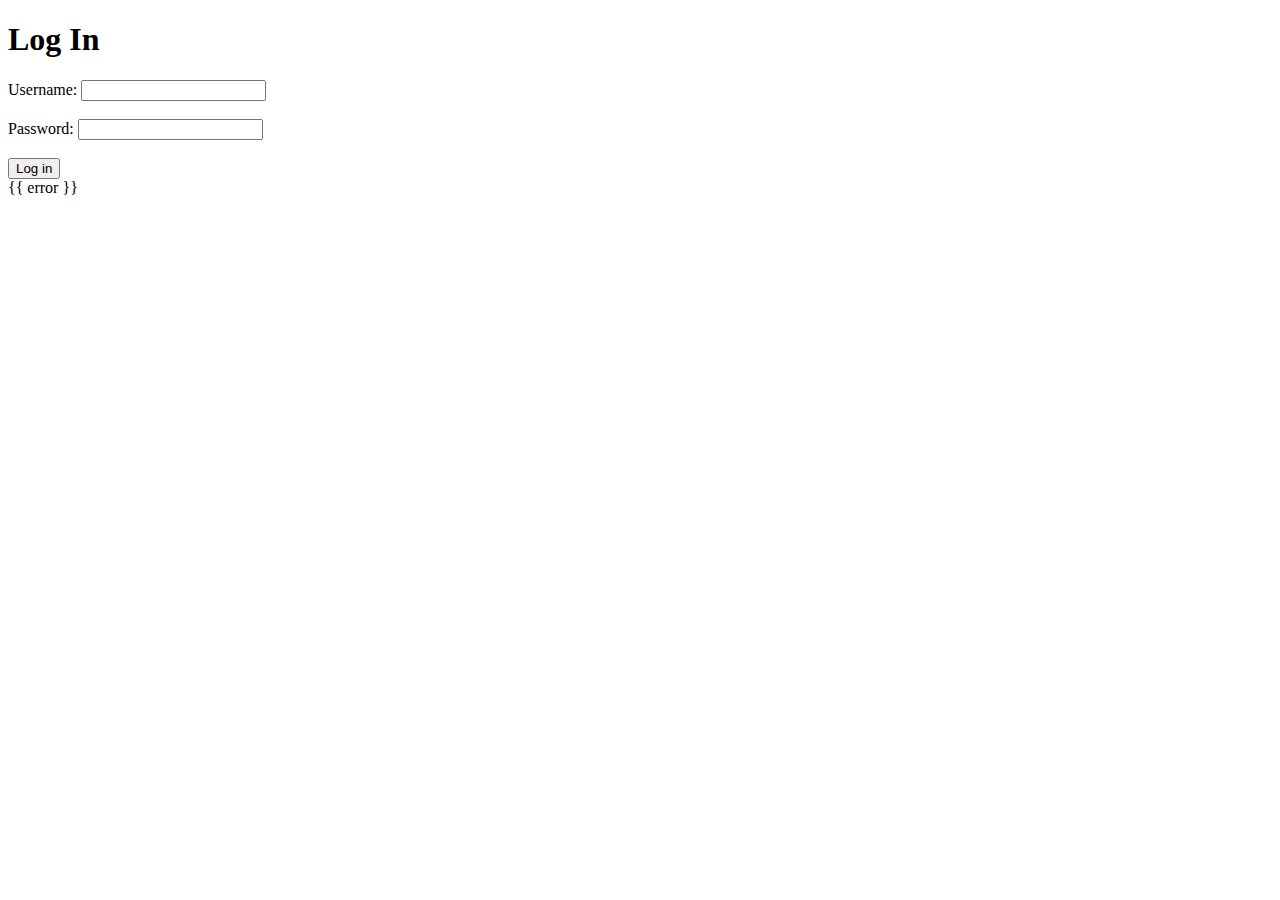
<file: assignment_3/app/templates/login.html>
<!DOCTYPE html>
<html lang="en">
<head>
    <meta charset="UTF-8">
    <title>Flask User Form</title>
</head>
<body>
    <h1>Log In</h1>
    <form method="POST">
        <label for="username">Username:</label>
        <input type="text" id="username" name="username" required><br><br>

        <label for="password">Password:</label>
        <input type="password" id="password" name="password" required><br><br>

        <input type="submit" value="Log in">
    </form>
    <div>{{ error }}</div>


</body>
</html>
</file>
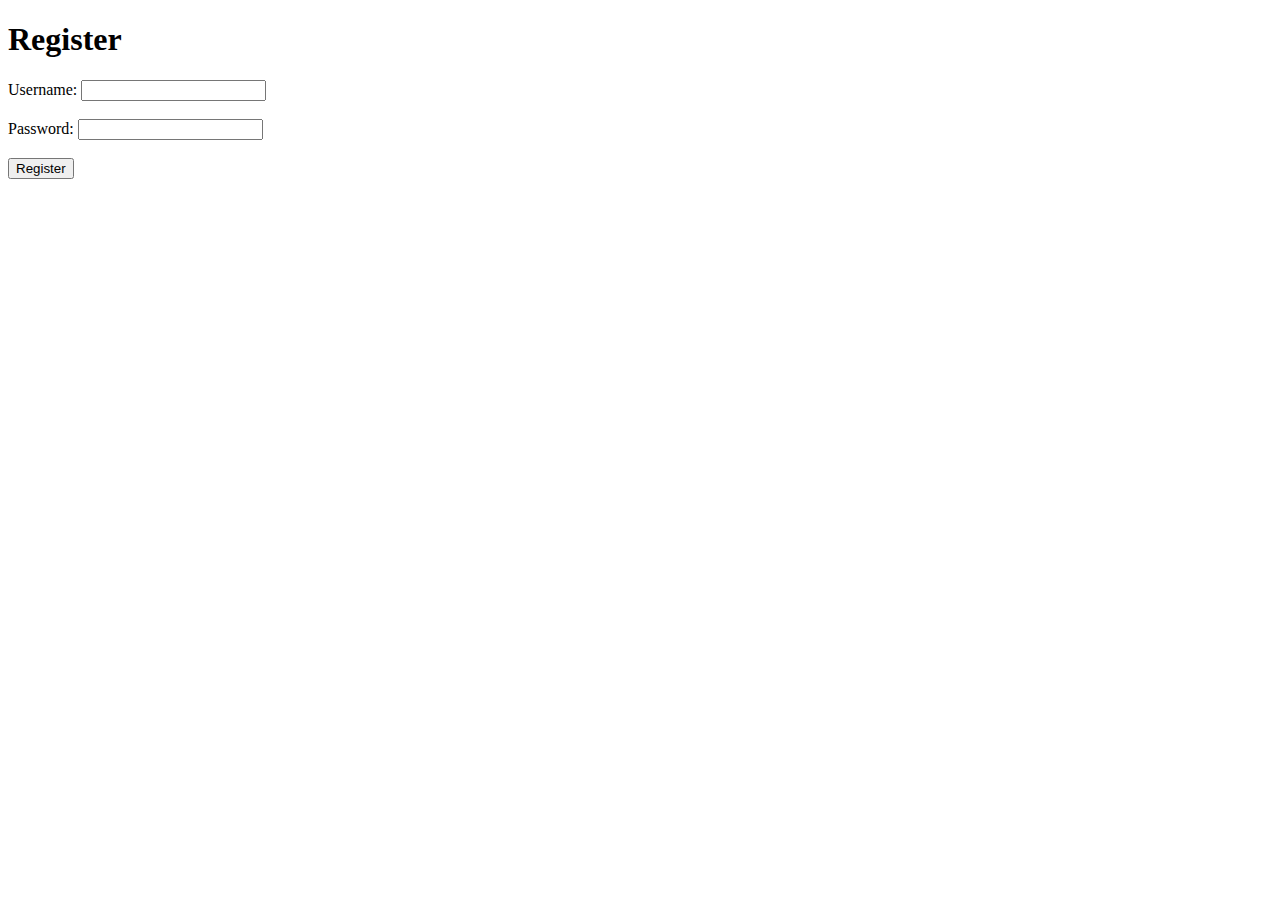
<file: assignment_3/app/templates/register.html>
<!DOCTYPE html>
<html lang="en">
<head>
    <meta charset="UTF-8">
    <title>Flask User Form</title>
</head>
<body>
    <h1>Register</h1>
    <form method="POST">
        <label for="username">Username:</label>
        <input type="text" id="username" name="username" required><br><br>

        <label for="password">Password:</label>
        <input type="password" id="password" name="password" required><br><br>

        <input type="submit" value="Register">
    </form>

</body>
</html>
</file>
